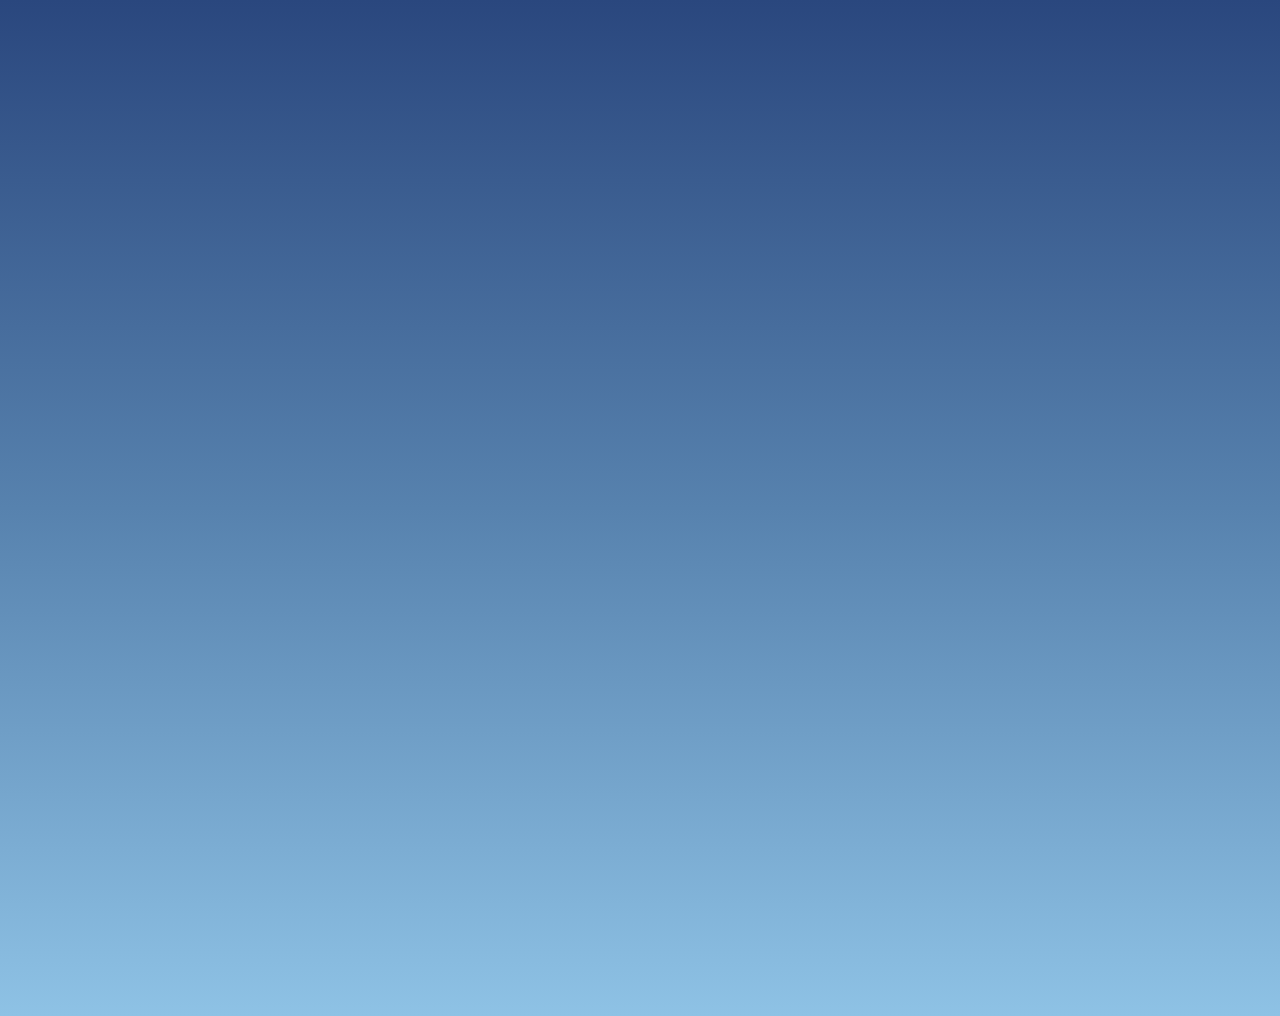
<file: index.html>
<!DOCTYPE html>
<html>
<head>
  <title>Generated</title>
  <link rel="icon" href="Favicon.JPG" type="image" sizes="16x16">
  <link rel="stylesheet" type="text/css" href="gradient.css"/>

</head>
<body id="main" style=100%>

<body onload="setBackground();" onclick="toggleClouds();">

<!-- Credit for stars code to  https://github.com/LunarLogic/auroral  -->
<div id="stars" class=""></div>
<div id="moon" class=""></div>
<div id="moonshadow" class=""></div>
<div id="clouds" class=""></div>

<script>
var x = document.getElementById("main");
var s = document.getElementById("stars");
var m = document.getElementById("moon");
var ms = document.getElementById("moonshadow");
var cl = document.getElementById("clouds");

function setBackground() {
  var userTime = new Date();
  var hour = userTime.getHours();
  var minute = userTime.getMinutes();
  if (hour<=4 || hour>21) {
    // nighttime DONE
    x.style.background = "linear-gradient(0deg,#001538,#000000)";
    // trigger stars and moon when it is night
    s.className = "stars";
    m.className = "moon";
    ms.className = "moonshadow";
  }else if (hour==5) {
    // 5 am DONE
    x.style.background = "linear-gradient(0deg,#62492e,#252a3c,#15192c,#05050e)";
  }else if (hour==6) {
    // 6 am DONE
    x.style.background = "linear-gradient(0deg,#8c4a5f,#415772,#0f1738)";
  }else if (hour==7) {
    // 7 am DONE
    x.style.background = "linear-gradient(0deg, #8c4a5f,#526884,#18234f)";
  }else if (hour==8) {
    // 8 am DONE
    x.style.background = "linear-gradient(0deg, #8abbdb,#000547 75%)";
  }else if (hour==9){
    // 9 am DONE
    x.style.background = "linear-gradient(0deg, #bdd8e3, #5782ae, #2a477e)";
  }else if (hour>=10 && hour<=15) {
    // 10 am - 3 pm DONE
    x.style.background = "linear-gradient(0deg, #8ec2e5, #5782ae, #2a477e)";
  }else if (hour==16) {
    // 4pm is split DONE
    if (minute<30){
      // before 4:30 DONE
      x.style.background = "linear-gradient(0deg, #bdd8e3, #5782ae, #2a477e)";
    } else{
      // after 4:30 DONE
      x.style.background = "linear-gradient(0deg, #9a8d8d,#728ca4, #5782ae, #2a477e)";
    }
  }else if (hour==17) {
    // 5 pm DONE
    x.style.background = "linear-gradient(0deg,#9a8d8d,#b1b09b,#8d9ea0, #586d89, #3e4c6c)";
  }else if (hour==18) {
    // 6 pm is split DONE
    if (minute<30){
      // before 6:30 DONE
      x.style.background = "linear-gradient(0deg,#8f4036,#f9bb73,#f1dab6,#aeb7c6,#6c82a7,#203865,#0a1335)";
    } else{
      // after 6:30 DONE
      x.style.background = "linear-gradient(0deg,#964134,#f8d7ac,#92a4bc,#223566,#0b1536)";
    }
  }else if (hour==19) {
    // 7 pm split DONE
    if (minute<30){
      // before 7:30 DONE
      x.style.background = "linear-gradient(0deg,#8c3e22,#ad8760,#948975,#79818a,#4a5f82,#21325a,#090e28,#06091a)";
    } else{
      // after 7:30 DONE
      x.style.background = "linear-gradient(0deg,#662714,#7c684d,#4c545e,#0f152c,#060610)";
    }
  }else if (hour==20) {
    // 8 pm DONE
    x.style.background = "linear-gradient(0deg,#6d231d,#723d27,#62492e,#252a3c,#15192c,#05050e)";
  }else if (hour==21) {
    // 9 pm DONE
    x.style.background = "linear-gradient(0deg,#62492e,#252a3c,#15192c,#05050e,#010414)";
  }else {
    x.style.background = "darkblue";
  }
  setTimeout(setBackground, 6000);
}

function toggleClouds() {
  if (cl.className == "clouds"){
    cl.className = "";
  } else {
      cl.className = "";
      // Change the class name to "clouds" to get clouds to work
  }
}
</script>

</body>
</html>
</file>
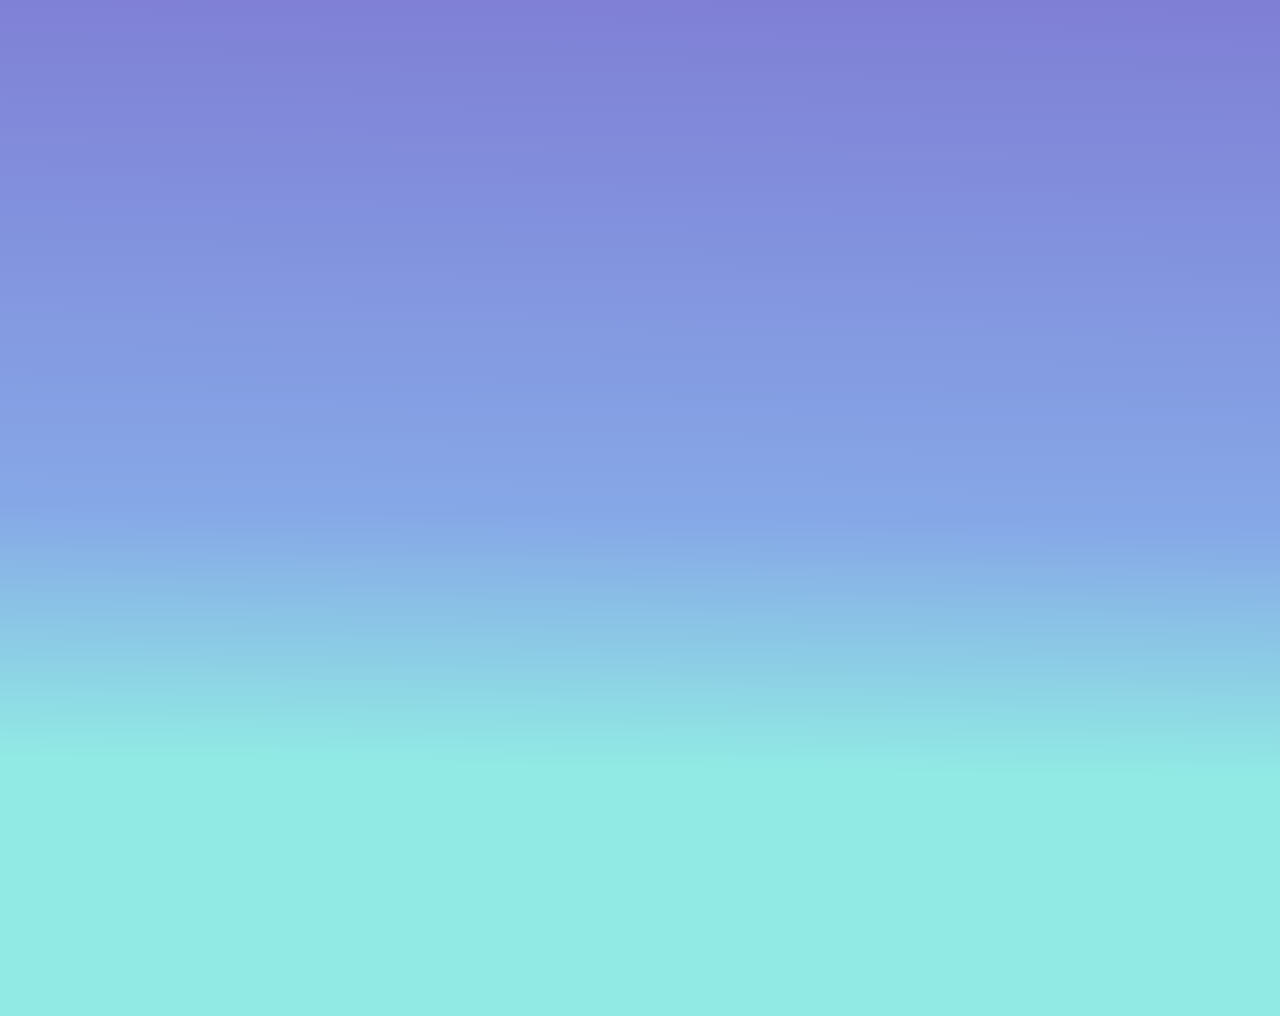
<file: generated.html>
<!DOCTYPE html>
<html>
<head>
  <title>Generated</title>
  <link rel="icon" href="Favicon.JPG" type="image" sizes="16x16">
  <link rel="stylesheet" type="text/css" href="gradient.css"/>

</head>
<body id="main" style=100%>

<body onload="setBackground();">

<script>
var x = document.getElementById("main");

function setBackground() {
  var userTime = new Date();
  var hour = userTime.getHours();
  if (hour<=6 || hour>=20) {
    // nighttime
    x.style.background = "linear-gradient(181deg, #000000, #000547 75%)";
  }else if (hour==7) {
    // sunrise 1
    x.style.background = "linear-gradient(181deg, #9DA0D0, #DEB6D0,#FFD0B3,#FFE4C4,#FFFEDE)";
  }else if (hour==8) {
    // sunrise 2
    x.style.background = "linear-gradient(181deg, #000547, #8abbdb 75%)";
  }else if (hour>8 && hour<18){
    // daytime
    x.style.background = "linear-gradient(181deg, #7f7fd5, #86A8E7 51%, #91EAE4 75%)";
  }else if (hour==18) {
    // sunset
    x.style.background = "linear-gradient(181deg, #FE5F75, #FC9842 75%)";
  }else if (hour==19) {
    // dusk
    x.style.background = "linear-gradient(181deg, #0652C5, #D4418E 75%)";
  }else {
    x.style.background = "darkblue";
  }
}
</script>

</body>
</html>
</file>
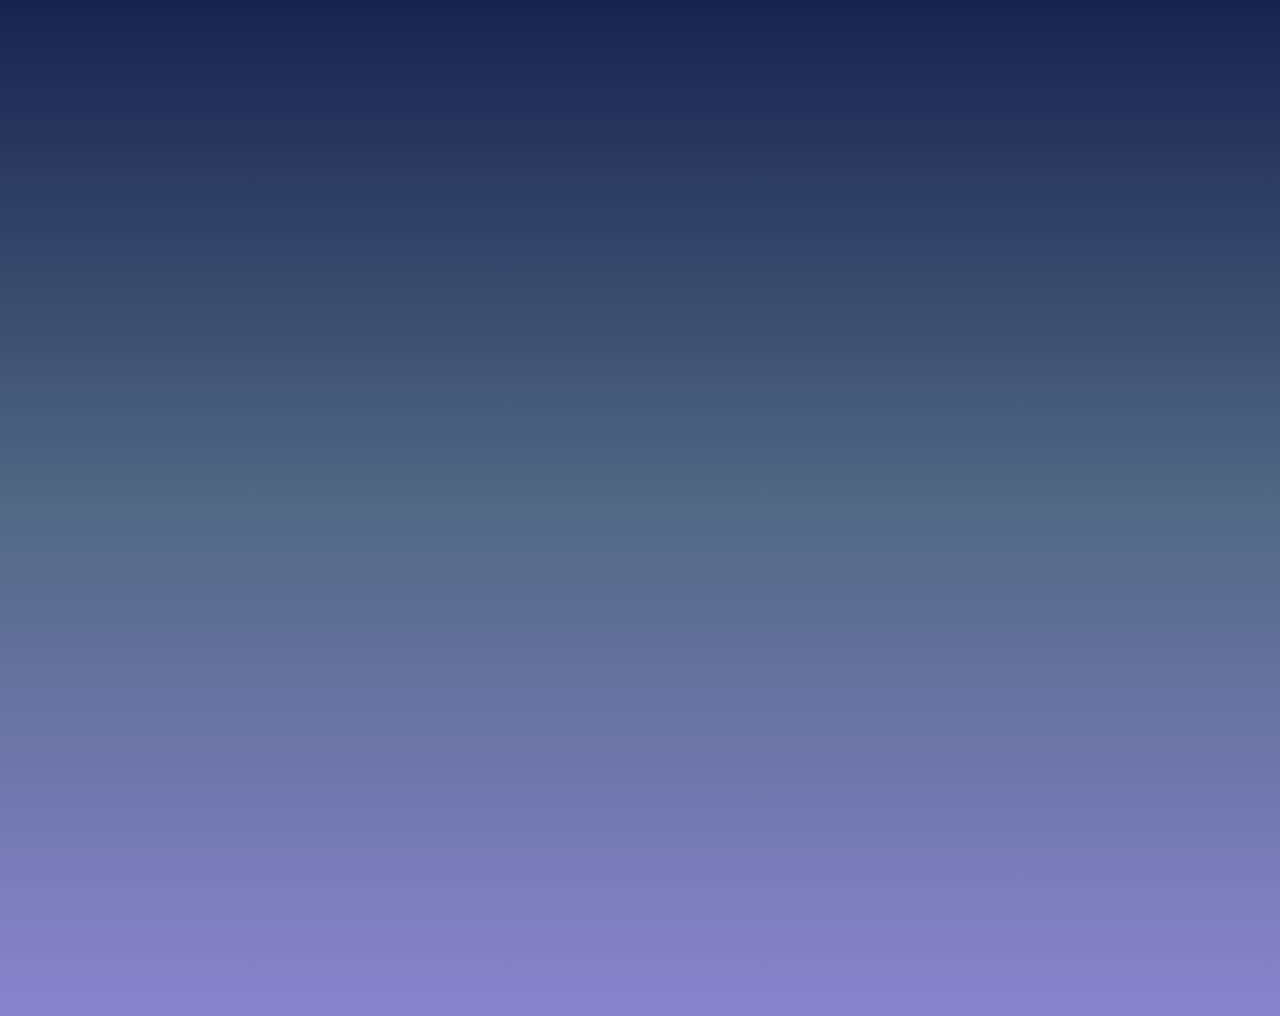
<file: test_gradient.html>
<!DOCTYPE html>
<html>
<head>
  <title>Generated</title>
  <link rel="icon" href="Favicon.JPG" type="image" sizes="16x16">
  <!-- <link rel="stylesheet" type="text/css" href="gradient.css"/> -->
  <style>
  body {
    height: 1000px;

    background: linear-gradient(0deg,#8a84ce,#526884,#18234f);

    <!-- background: linear-gradient(0deg,#6d231d,#723d27,#62492e,#252a3c,#15192c,#05050e); -->


  }
  </style>

</head>
<body id="main" style=100%>

</body>
</html>
</file>
<file: gradient.css>
:root {
  --gradient-1: #8998f9;
  --gradient-2: #b390f9;
}


body {
  height: 1000px;
  background: lightblue;
  /* background: linear-gradient(181deg, var(--gradient-1), var(--gradient-2) 75%); */
}


.center {
  text-align: center;
}
h1 {
  color: #ebecf0;
  font-family: arial;
  font-size: 96px;
  padding: 60px;
  text-align: center;
}
h2 {
  color: #ebecf0;
  font-family: arial;
  font-size: 48px;
  padding: 0px;
  text-align: center;
}
p  {
  color: #ebecf0;
  font-family: arial;
  font-size: 32px;
  text-align: center;
}

a {
  color: #ebecf0;
}
button {
  background-color: rgba(255, 255, 255, 0);
  border: 2px solid #ebecf0;
  color: #ebecf0;
  padding: 8px 16px;
  text-align: center;
  font-size: 32px;
  margin: 4px 2px;
  transition: 0.3s;
}
button:hover {
  background-color: #ebecf0;
  color: black;
}
/* button:focus {
  background-color: #ebecf0;
  color: black;
} */

.dropbtn {
  background-color: rgba(255, 255, 255, 0);
  border: 2px solid #ebecf0;
  color: #ebecf0;
  padding: 8px 16px;
  text-align: center;
  font-size: 32px;
  margin: 4px 2px;
  transition: 0.3s;
  margin: auto;
}

.dropbtn:hover, .dropbtn:focus {
  background-color: #ebecf0;
  color: black;
}

.dropdown {
  position: relative;
  display: inline-block;
  margin: auto;
  text-align: center;
}

.dropdown-content {
  display: none;
  font-family: arial;
  position: absolute;
  background-color: #ebecf0;
  min-width: 160px;
  overflow: auto;
  box-shadow: 0px 8px 16px 0px rgba(0,0,0,0.2);
  z-index: 1;
}

.dropdown-content p {
  color: black;
  font-family: arial;
  font-size: 18px;
  text-align: left;
  padding: 12px 16px;
  text-decoration: none;
  display: block;
}

.dropdown a:hover {background-color: #ddd;}

.show {display: block;}



/* Credit for stars code to  https://github.com/LunarLogic/auroral (and everything that follows is a modified version of that, so thanks!)*/
.stars {
  position: fixed;
  top: 0;
  left: 0;
  display: block;
  width: 1px;
  height: 1px;
  border-radius: 50%;
  background: white;
  box-shadow: 119vw 46vh 0 1px rgba(255, 255, 255, 0.7), 17vw 47vh 0 2px rgba(255, 255, 255, 0.7), 98vw 35vh 0 1px rgba(255, 255, 255, 0.7), 94vw 25vh 0 1px rgba(255, 255, 255, 0.7), 33vw 46vh 0 1px rgba(255, 255, 255, 0.7), 11vw 5vh 0 2px rgba(255, 255, 255, 0.7), 44vw 47vh 0 2px rgba(255, 255, 255, 0.7), 74vw 4vh 0 2px rgba(255, 255, 255, 0.7), 28vw 18vh 0 2px rgba(255, 255, 255, 0.7), 45vw 45vh 0 1px rgba(255, 255, 255, 0.7), 18vw 26vh 0 1px rgba(255, 255, 255, 0.7), 57vw 44vh 0 2px rgba(255, 255, 255, 0.7), 64vw 28vh 0 2px rgba(255, 255, 255, 0.7), 100vw 17vh 0 1px rgba(255, 255, 255, 0.7), 74vw 36vh 0 1px rgba(255, 255, 255, 0.7), 94vw 16vh 0 1px rgba(255, 255, 255, 0.7), 48vw 34vh 0 2px rgba(255, 255, 255, 0.7), 86vw 5vh 0 2px rgba(255, 255, 255, 0.7), 25vw 7vh 0 1px rgba(255, 255, 255, 0.7), 89vw 34vh 0 1px rgba(255, 255, 255, 0.7), 15vw 32vh 0 2px rgba(255, 255, 255, 0.7), 93vw 25vh 0 2px rgba(255, 255, 255, 0.7), 41vw 9vh 0 2px rgba(255, 255, 255, 0.7), 42vw 36vh 0 1px rgba(255, 255, 255, 0.7), 54vw 23vh 0 1px rgba(255, 255, 255, 0.7), 50vw 46vh 0 1px rgba(255, 255, 255, 0.7), 50vw 19vh 0 2px rgba(255, 255, 255, 0.7), 60vw 40vh 0 1px rgba(255, 255, 255, 0.7), 59vw 4vh 0 2px rgba(255, 255, 255, 0.7), 15vw 23vh 0 2px rgba(255, 255, 255, 0.7), 14vw 38vh 0 1px rgba(255, 255, 255, 0.7), 58vw 41vh 0 1px rgba(255, 255, 255, 0.7), 70vw 7vh 0 1px rgba(255, 255, 255, 0.7), 10vw 25vh 0 1px rgba(255, 255, 255, 0.7), 44vw 33vh 0 1px rgba(255, 255, 255, 0.7), 70vw 37vh 0 2px rgba(255, 255, 255, 0.7), 28vw 33vh 0 1px rgba(255, 255, 255, 0.7), 72vw 7vh 0 2px rgba(255, 255, 255, 0.7), 68vw 34vh 0 1px rgba(255, 255, 255, 0.7), 13vw 17vh 0 2px rgba(255, 255, 255, 0.7), 13vw 7vh 0 2px rgba(255, 255, 255, 0.7), 53vw 36vh 0 1px rgba(255, 255, 255, 0.7), 99vw 24vh 0 1px rgba(255, 255, 255, 0.7), 94vw 23vh 0 2px rgba(255, 255, 255, 0.7), 93vw 38vh 0 1px rgba(255, 255, 255, 0.7), 81vw 18vh 0 2px rgba(255, 255, 255, 0.7), 15vw 33vh 0 1px rgba(255, 255, 255, 0.7), 11vw 29vh 0 1px rgba(255, 255, 255, 0.7), 82vw 23vh 0 1px rgba(255, 255, 255, 0.7), 80vw 32vh 0 1px rgba(255, 255, 255, 0.7), 9vw 2vh 0 2px rgba(255, 255, 255, 0.7), 69vw 2vh 0 1px rgba(255, 255, 255, 0.7), 46vw 39vh 0 1px rgba(255, 255, 255, 0.7), 46vw 15vh 0 1px rgba(255, 255, 255, 0.7), 54vw 48vh 0 1px rgba(255, 255, 255, 0.7), 66vw 34vh 0 1px rgba(255, 255, 255, 0.7), 7vw 42vh 0 2px rgba(255, 255, 255, 0.7), 18vw 17vh 0 1px rgba(255, 255, 255, 0.7), 81vw 14vh 0 2px rgba(255, 255, 255, 0.7), 97vw 16vh 0 1px rgba(255, 255, 255, 0.7), 97vw 8vh 0 2px rgba(255, 255, 255, 0.7), 73vw 35vh 0 2px rgba(255, 255, 255, 0.7), 94vw 7vh 0 2px rgba(255, 255, 255, 0.7), 19vw 41vh 0 2px rgba(255, 255, 255, 0.7), 92vw 38vh 0 2px rgba(255, 255, 255, 0.7), 72vw 2vh 0 2px rgba(255, 255, 255, 0.7), 87vw 45vh 0 2px rgba(255, 255, 255, 0.7), 48vw 45vh 0 1px rgba(255, 255, 255, 0.7), 28vw 11vh 0 1px rgba(255, 255, 255, 0.7), 51vw 50vh 0 2px rgba(255, 255, 255, 0.7), 85vw 2vh 0 2px rgba(255, 255, 255, 0.7), 79vw 39vh 0 1px rgba(255, 255, 255, 0.7), 28vw 4vh 0 2px rgba(255, 255, 255, 0.7), 37vw 11vh 0 2px rgba(255, 255, 255, 0.7), 82vw 34vh 0 2px rgba(255, 255, 255, 0.7), 36vw 48vh 0 1px rgba(255, 255, 255, 0.7), 45vw 46vh 0 1px rgba(255, 255, 255, 0.7), 6vw 44vh 0 2px rgba(255, 255, 255, 0.7), 99vw 11vh 0 2px rgba(255, 255, 255, 0.7), 12vw 46vh 0 1px rgba(255, 255, 255, 0.7), 1vw 3vh 0 1px rgba(255, 255, 255, 0.7), 38vw 34vh 0 1px rgba(255, 255, 255, 0.7), 88vw 4vh 0 1px rgba(255, 255, 255, 0.7), 91vw 17vh 0 1px rgba(255, 255, 255, 0.7), 56vw 34vh 0 2px rgba(255, 255, 255, 0.7), 66vw 6vh 0 1px rgba(255, 255, 255, 0.7), 67vw 41vh 0 1px rgba(255, 255, 255, 0.7), 54vw 34vh 0 2px rgba(255, 255, 255, 0.7), 28vw 17vh 0 1px rgba(255, 255, 255, 0.7), 41vw 17vh 0 2px rgba(255, 255, 255, 0.7), 36vw 22vh 0 1px rgba(255, 255, 255, 0.7), 23vw 2vh 0 1px rgba(255, 255, 255, 0.7), 4vw 9vh 0 1px rgba(255, 255, 255, 0.7), 31vw 23vh 0 2px rgba(255, 255, 255, 0.7), 54vw 26vh 0 2px rgba(255, 255, 255, 0.7), 52vw 14vh 0 1px rgba(255, 255, 255, 0.7), 29vw 45vh 0 1px rgba(255, 255, 255, 0.7), 34vw 45vh 0 2px rgba(255, 255, 255, 0.7), 25vw 19vh 0 1px rgba(255, 255, 255, 0.7), 100vw 43vh 0 1px rgba(255, 255, 255, 0.7), 77vw 46vh 0 0 rgba(255, 255, 255, 0.9),
  77vw 46vh 0 0 rgba(255, 255, 255, 0.9);
}



.moon {
  position: fixed;
  top: 0;
  left: 0;
  display: block;
  width: 10px;
  height: 10px;
  border-radius: 50%;
  background: white;
  box-shadow: 77vw 37vh 0 40px rgba(255, 255, 225, 1);
}

.moonshadow {
  position: fixed;
  top: 0;
  left: 0;
  display: block;
  width: 10px;
  height: 10px;
  border-radius: 50%;
  background: white;
  box-shadow: 76vw 37vh 0 40px rgba(0, 2, 13, 1);
}

.clouds {
  position: fixed;
  top: 0;
  left: 0;
  display: block;
  width: 80px;
  height: 80px;
  border-radius: 50%;
  background: white;
  box-shadow: 119vw 46vh 0 1px rgba(255, 255, 255, 0.7), 17vw 47vh 0 2px rgba(255, 255, 255, 0.7), 98vw 35vh 0 1px rgba(255, 255, 255, 0.7), 94vw 25vh 0 1px rgba(255, 255, 255, 0.7), 33vw 46vh 0 1px rgba(255, 255, 255, 0.7), 11vw 5vh 0 2px rgba(255, 255, 255, 0.7), 44vw 47vh 0 2px rgba(255, 255, 255, 0.7), 74vw 4vh 0 2px rgba(255, 255, 255, 0.7), 28vw 18vh 0 2px rgba(255, 255, 255, 0.7), 45vw 45vh 0 1px rgba(255, 255, 255, 0.7), 18vw 26vh 0 1px rgba(255, 255, 255, 0.7), 57vw 44vh 0 2px rgba(255, 255, 255, 0.7), 64vw 28vh 0 2px rgba(255, 255, 255, 0.7), 100vw 17vh 0 1px rgba(255, 255, 255, 0.7), 74vw 36vh 0 1px rgba(255, 255, 255, 0.7), 94vw 16vh 0 1px rgba(255, 255, 255, 0.7), 48vw 34vh 0 2px rgba(255, 255, 255, 0.7), 86vw 5vh 0 2px rgba(255, 255, 255, 0.7), 25vw 7vh 0 1px rgba(255, 255, 255, 0.7), 89vw 34vh 0 1px rgba(255, 255, 255, 0.7), 15vw 32vh 0 2px rgba(255, 255, 255, 0.7), 93vw 25vh 0 2px rgba(255, 255, 255, 0.7), 41vw 9vh 0 2px rgba(255, 255, 255, 0.7), 42vw 36vh 0 1px rgba(255, 255, 255, 0.7), 54vw 23vh 0 1px rgba(255, 255, 255, 0.7), 50vw 46vh 0 1px rgba(255, 255, 255, 0.7), 50vw 19vh 0 2px rgba(255, 255, 255, 0.7), 60vw 40vh 0 1px rgba(255, 255, 255, 0.7), 59vw 4vh 0 2px rgba(255, 255, 255, 0.7), 15vw 23vh 0 2px rgba(255, 255, 255, 0.7), 14vw 38vh 0 1px rgba(255, 255, 255, 0.7), 58vw 41vh 0 1px rgba(255, 255, 255, 0.7), 70vw 7vh 0 1px rgba(255, 255, 255, 0.7), 10vw 25vh 0 1px rgba(255, 255, 255, 0.7), 44vw 33vh 0 1px rgba(255, 255, 255, 0.7), 70vw 37vh 0 2px rgba(255, 255, 255, 0.7), 28vw 33vh 0 1px rgba(255, 255, 255, 0.7), 72vw 7vh 0 2px rgba(255, 255, 255, 0.7), 68vw 34vh 0 1px rgba(255, 255, 255, 0.7), 13vw 17vh 0 2px rgba(255, 255, 255, 0.7), 13vw 7vh 0 2px rgba(255, 255, 255, 0.7), 53vw 36vh 0 1px rgba(255, 255, 255, 0.7), 99vw 24vh 0 1px rgba(255, 255, 255, 0.7), 94vw 23vh 0 2px rgba(255, 255, 255, 0.7), 93vw 38vh 0 1px rgba(255, 255, 255, 0.7), 81vw 18vh 0 2px rgba(255, 255, 255, 0.7), 15vw 33vh 0 1px rgba(255, 255, 255, 0.7), 11vw 29vh 0 1px rgba(255, 255, 255, 0.7), 82vw 23vh 0 1px rgba(255, 255, 255, 0.7), 80vw 32vh 0 1px rgba(255, 255, 255, 0.7), 9vw 2vh 0 2px rgba(255, 255, 255, 0.7), 69vw 2vh 0 1px rgba(255, 255, 255, 0.7), 46vw 39vh 0 1px rgba(255, 255, 255, 0.7), 46vw 15vh 0 1px rgba(255, 255, 255, 0.7), 54vw 48vh 0 1px rgba(255, 255, 255, 0.7), 66vw 34vh 0 1px rgba(255, 255, 255, 0.7), 7vw 42vh 0 2px rgba(255, 255, 255, 0.7), 18vw 17vh 0 1px rgba(255, 255, 255, 0.7), 81vw 14vh 0 2px rgba(255, 255, 255, 0.7), 97vw 16vh 0 1px rgba(255, 255, 255, 0.7), 97vw 8vh 0 2px rgba(255, 255, 255, 0.7), 73vw 35vh 0 2px rgba(255, 255, 255, 0.7), 94vw 7vh 0 2px rgba(255, 255, 255, 0.7), 19vw 41vh 0 2px rgba(255, 255, 255, 0.7), 92vw 38vh 0 2px rgba(255, 255, 255, 0.7), 72vw 2vh 0 2px rgba(255, 255, 255, 0.7), 87vw 45vh 0 2px rgba(255, 255, 255, 0.7), 48vw 45vh 0 1px rgba(255, 255, 255, 0.7), 28vw 11vh 0 1px rgba(255, 255, 255, 0.7), 51vw 50vh 0 2px rgba(255, 255, 255, 0.7), 85vw 2vh 0 2px rgba(255, 255, 255, 0.7), 79vw 39vh 0 1px rgba(255, 255, 255, 0.7), 28vw 4vh 0 2px rgba(255, 255, 255, 0.7), 37vw 11vh 0 2px rgba(255, 255, 255, 0.7), 82vw 34vh 0 2px rgba(255, 255, 255, 0.7), 36vw 48vh 0 1px rgba(255, 255, 255, 0.7), 45vw 46vh 0 1px rgba(255, 255, 255, 0.7), 6vw 44vh 0 2px rgba(255, 255, 255, 0.7), 99vw 11vh 0 2px rgba(255, 255, 255, 0.7), 12vw 46vh 0 1px rgba(255, 255, 255, 0.7), 1vw 3vh 0 1px rgba(255, 255, 255, 0.7), 38vw 34vh 0 1px rgba(255, 255, 255, 0.7), 88vw 4vh 0 1px rgba(255, 255, 255, 0.7), 91vw 17vh 0 1px rgba(255, 255, 255, 0.7), 56vw 34vh 0 2px rgba(255, 255, 255, 0.7), 66vw 6vh 0 1px rgba(255, 255, 255, 0.7), 67vw 41vh 0 1px rgba(255, 255, 255, 0.7), 54vw 34vh 0 2px rgba(255, 255, 255, 0.7), 28vw 17vh 0 1px rgba(255, 255, 255, 0.7), 41vw 17vh 0 2px rgba(255, 255, 255, 0.7), 36vw 22vh 0 1px rgba(255, 255, 255, 0.7), 23vw 2vh 0 1px rgba(255, 255, 255, 0.7), 4vw 9vh 0 1px rgba(255, 255, 255, 0.7), 31vw 23vh 0 2px rgba(255, 255, 255, 0.7), 54vw 26vh 0 2px rgba(255, 255, 255, 0.7), 52vw 14vh 0 1px rgba(255, 255, 255, 0.7), 29vw 45vh 0 1px rgba(255, 255, 255, 0.7), 34vw 45vh 0 2px rgba(255, 255, 255, 0.7), 25vw 19vh 0 1px rgba(255, 255, 255, 0.7), 100vw 43vh 0 1px rgba(255, 255, 255, 0.7), 77vw 46vh 0 0 rgba(255, 255, 255, 0.9),
  77vw 46vh 0 0 rgba(255, 255, 255, 0.9);
}
</file>
